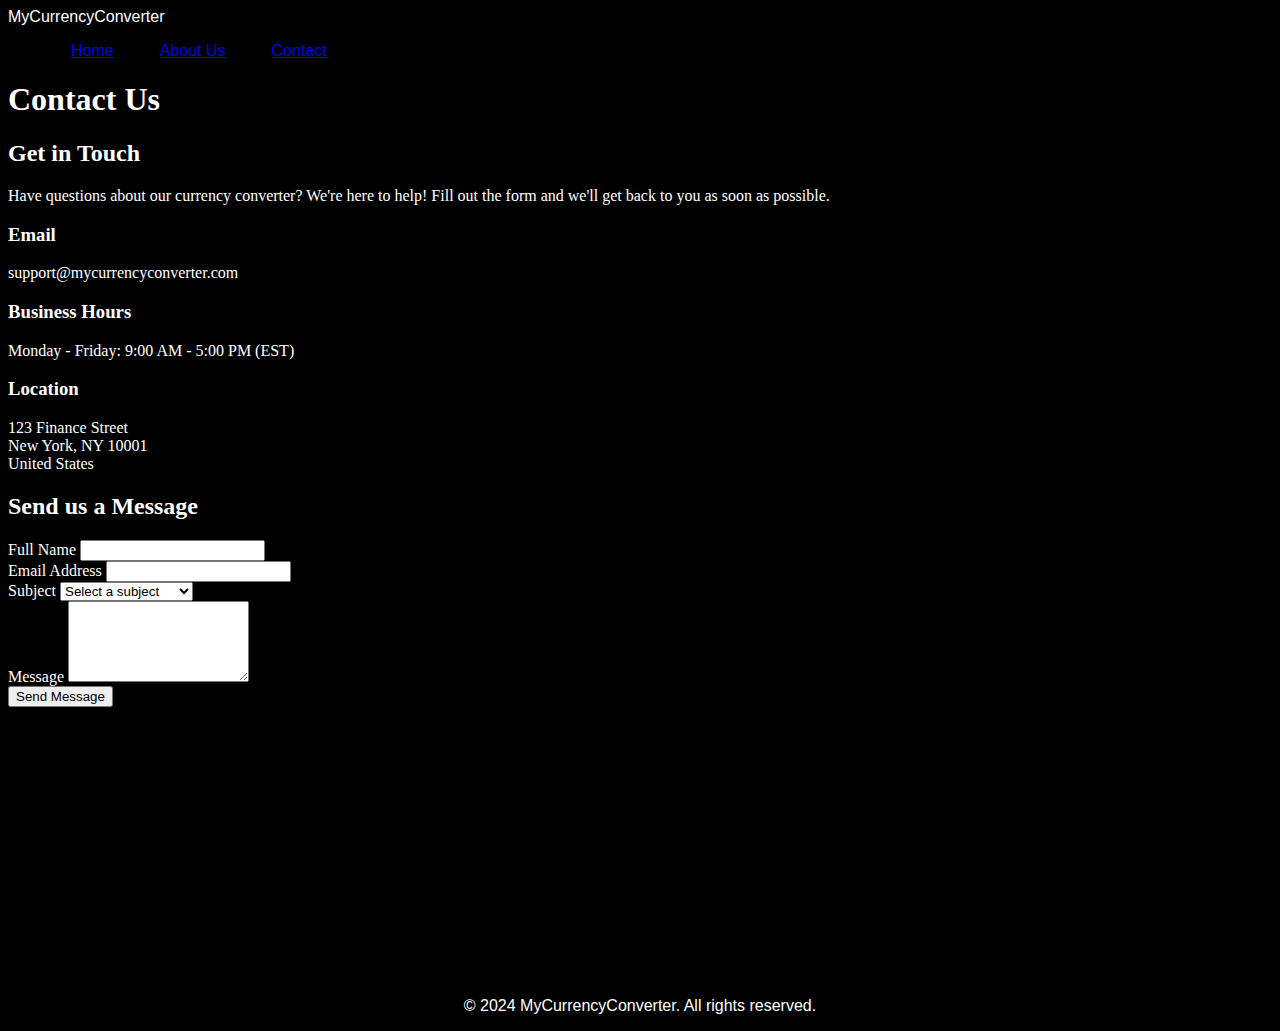
<file: contact.html>
<!DOCTYPE html>
<html lang="en">
<head>
    <meta charset="UTF-8">
    <meta name="viewport" content="width=device-width, initial-scale=1.0">
    <title>Contact Us - Currency Converter</title>
    <link rel="stylesheet" href="styles.css">
</head>
<body>
    <header>
        <nav>
            <div class="logo">MyCurrencyConverter</div>
            <ul>
                <li><a href="index.html">Home</a></li>
                <li><a href="about.html">About Us</a></li>
                <li><a href="contact.html">Contact</a></li>
            </ul>
        </nav>
    </header>

    <main class="container">
        <h1>Contact Us</h1>
        
        <div class="contact-container">
            <section class="contact-info">
                <h2>Get in Touch</h2>
                <p>Have questions about our currency converter? We're here to help! Fill out the form and we'll get back to you as soon as possible.</p>
                
                <div class="info-item">
                    <h3>Email</h3>
                    <p>support@mycurrencyconverter.com</p>
                </div>
                
                <div class="info-item">
                    <h3>Business Hours</h3>
                    <p>Monday - Friday: 9:00 AM - 5:00 PM (EST)</p>
                </div>
                
                <div class="info-item">
                    <h3>Location</h3>
                    <p>123 Finance Street<br>New York, NY 10001<br>United States</p>
                </div>
            </section>

            <section class="contact-form">
                <h2>Send us a Message</h2>
                <form action="/submit-contact" method="POST">
                    <div class="form-group">
                        <label for="name">Full Name</label>
                        <input type="text" id="name" name="name" required>
                    </div>

                    <div class="form-group">
                        <label for="email">Email Address</label>
                        <input type="email" id="email" name="email" required>
                    </div>

                    <div class="form-group">
                        <label for="subject">Subject</label>
                        <select id="subject" name="subject" required>
                            <option value="">Select a subject</option>
                            <option value="general">General Inquiry</option>
                            <option value="support">Technical Support</option>
                            <option value="feedback">Feedback</option>
                            <option value="business">Business Proposal</option>
                        </select>
                    </div>

                    <div class="form-group">
                        <label for="message">Message</label>
                        <textarea id="message" name="message" rows="5" required></textarea>
                    </div>

                    <button type="submit" class="btn">Send Message</button>
                </form>
            </section>
        </div>
    </main>

    <footer>
        <p>&copy; 2024 MyCurrencyConverter. All rights reserved.</p>
    </footer>
</body>
</html>
</file>
<file: styles.css>
body{
    background-color:black;
    color:white;
}
.container{
    min-height: 100vh;
}
footer{
    text-align: center;
    font-family: 'Poppins', sans-serif;
}
nav{
    font-family: 'Poppins', sans-serif;
}
nav ul li{
    list-style: none;
    margin: 0 23px;
}
nav ul{
    display: flex;
}
</file>
